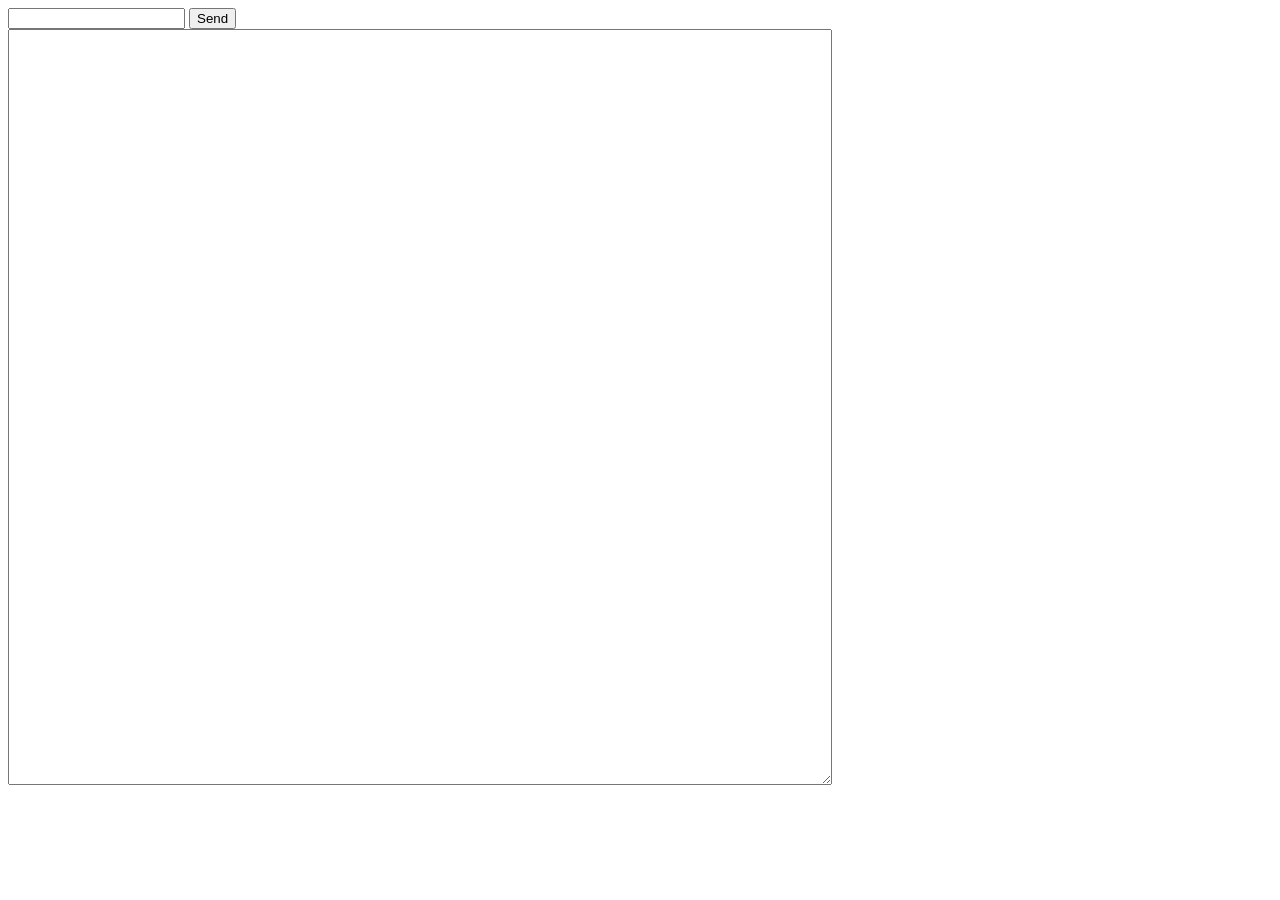
<file: Crow/examples/websocket/templates/ws.html>
<!doctype html>
<html>
<head>
    <script src="https://code.jquery.com/jquery-3.1.0.min.js"></script>
</head>
<body>
    <input id="msg" type="text"></input>
    <button id="send">
        Send
    </button><BR>
    <textarea id="log" cols=100 rows=50>
    </textarea>
    <script>
var sock = new WebSocket("ws://{{servername}}:40080/ws");

sock.onopen = ()=>{
    console.log('open')
}
sock.onerror = (e)=>{
    console.log('error',e)
}
sock.onclose = (e)=>{
    console.log('close', e)
}
sock.onmessage = (e)=>{
    $("#log").val(
            e.data +"\n" + $("#log").val());
}
$("#msg").keypress(function(e){
    if (e.which == 13)
    {
    sock.send($("#msg").val());
    $("#msg").val("");
    }
});
$("#send").click(()=>{
    sock.send($("#msg").val());
    $("#msg").val("");
});
    </script>
</body>
</html>
</file>
